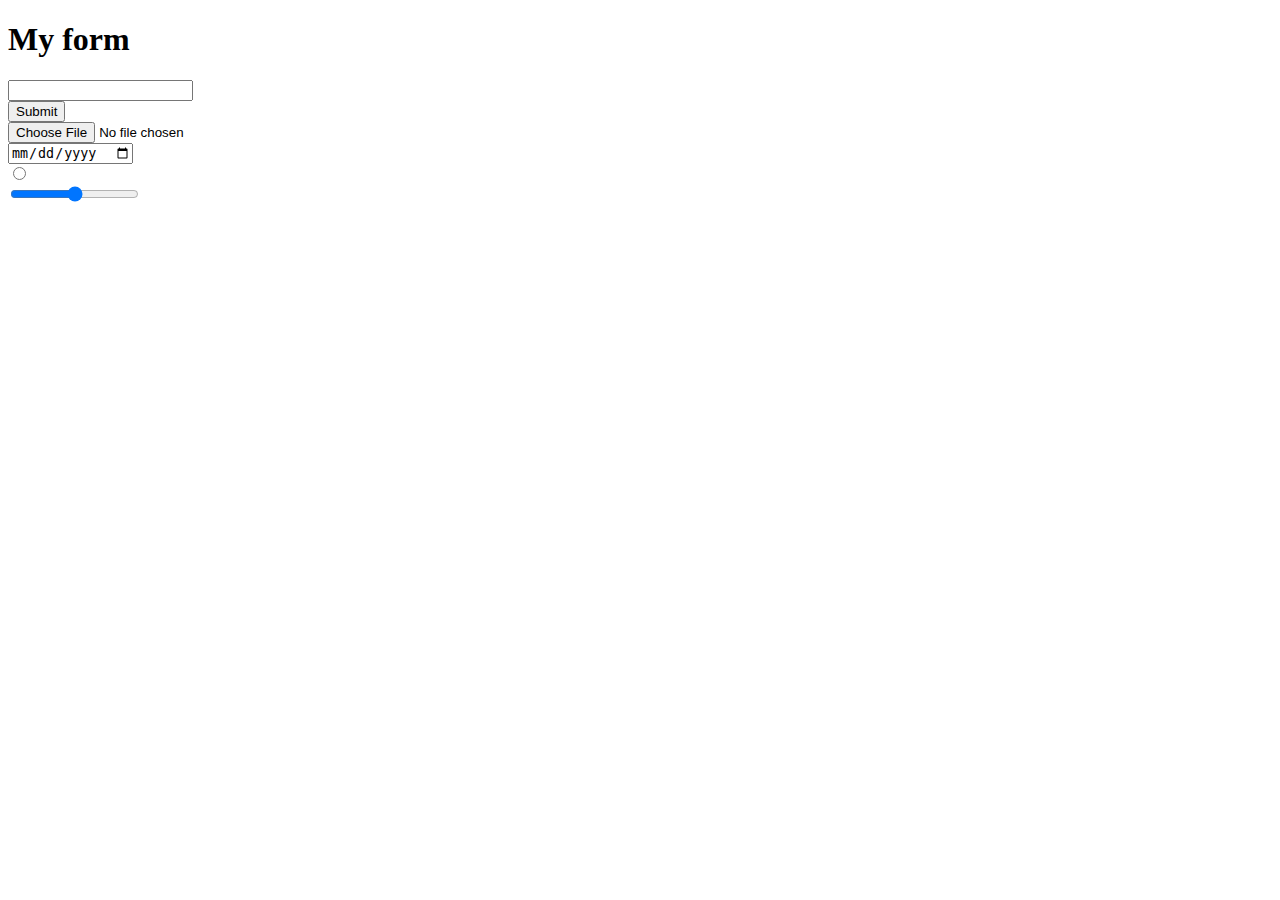
<file: Contact Me.html>
<!DOCTYPE html>
<html lang="en" dir="ltr">
  <head>
    <meta charset="utf-8">
    <title></title>
  </head>
  <body>
  <h1>My form</h1>
    <form class="" action="index.html" method="post">
      <input type="text"><br>
      <input type="submit"><br>
      <input type="file"><br>
      <input type="date"><br>
      <input type="radio"><br>
      <input type="range"><br>
        </form>

  </body>
</html>
</file>
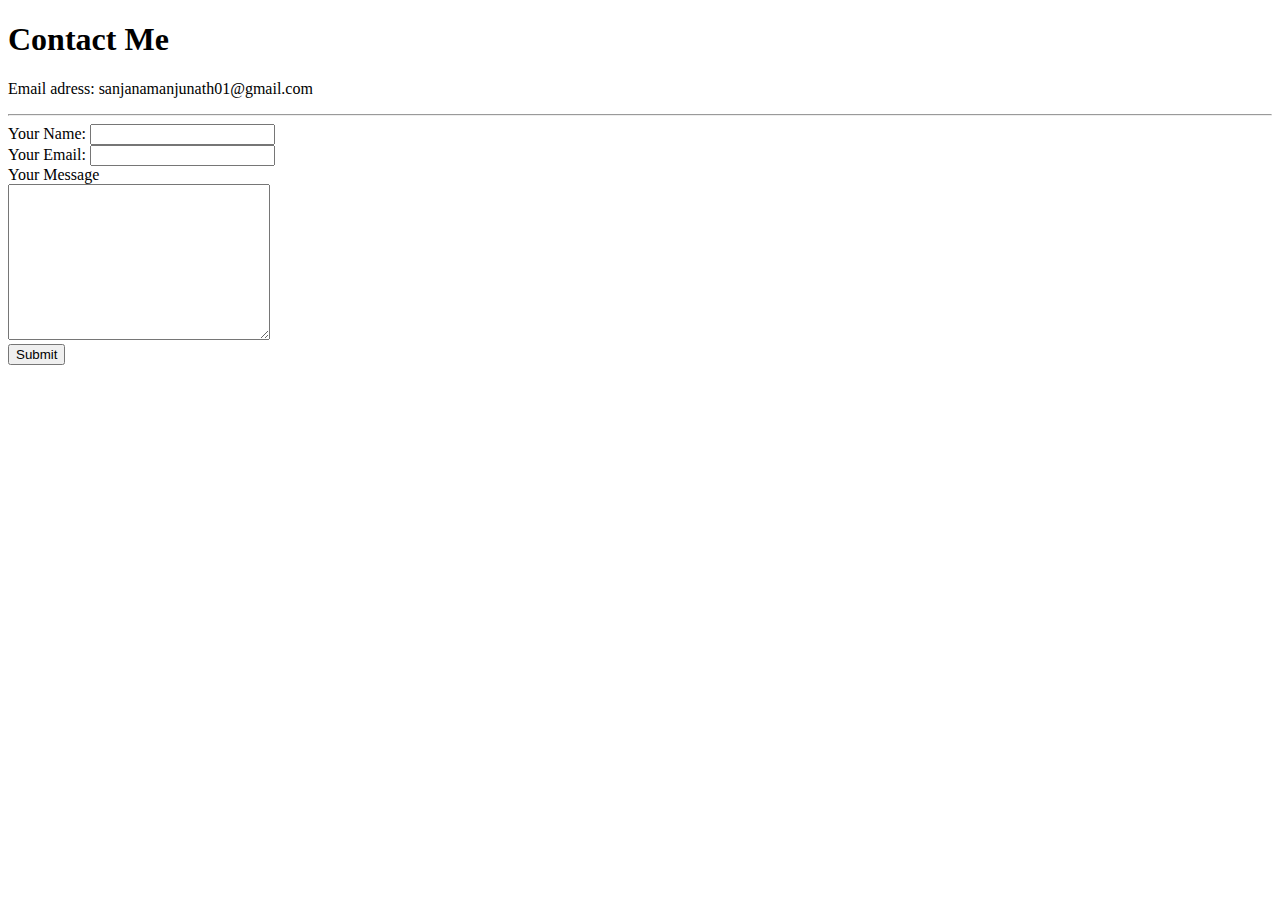
<file: ContactMe.html>
<!DOCTYPE html>
<html lang="en" dir="ltr">
  <head>
    <meta charset="utf-8">
    <title></title>
  </head>
  <body>
<h1>Contact Me</h1>
    <p>Email adress: sanjanamanjunath01@gmail.com</p>
    <hr>
    <form action="mailto:sanjanamanjunath01@gmail.com" method="post" enctype="text/plain">
      <label>Your Name:</label>
      <input type="text" name="yourName"><br>
      <label>Your Email:</label>
      <input type="email" name="yourEmail"><br>
      <label>Your Message</label><br>
      <textarea name="yourMessage" rows="10" cols="30"></textarea><br>
      <input type="Submit" name="">
    </form>

  </body>
</html>
</file>
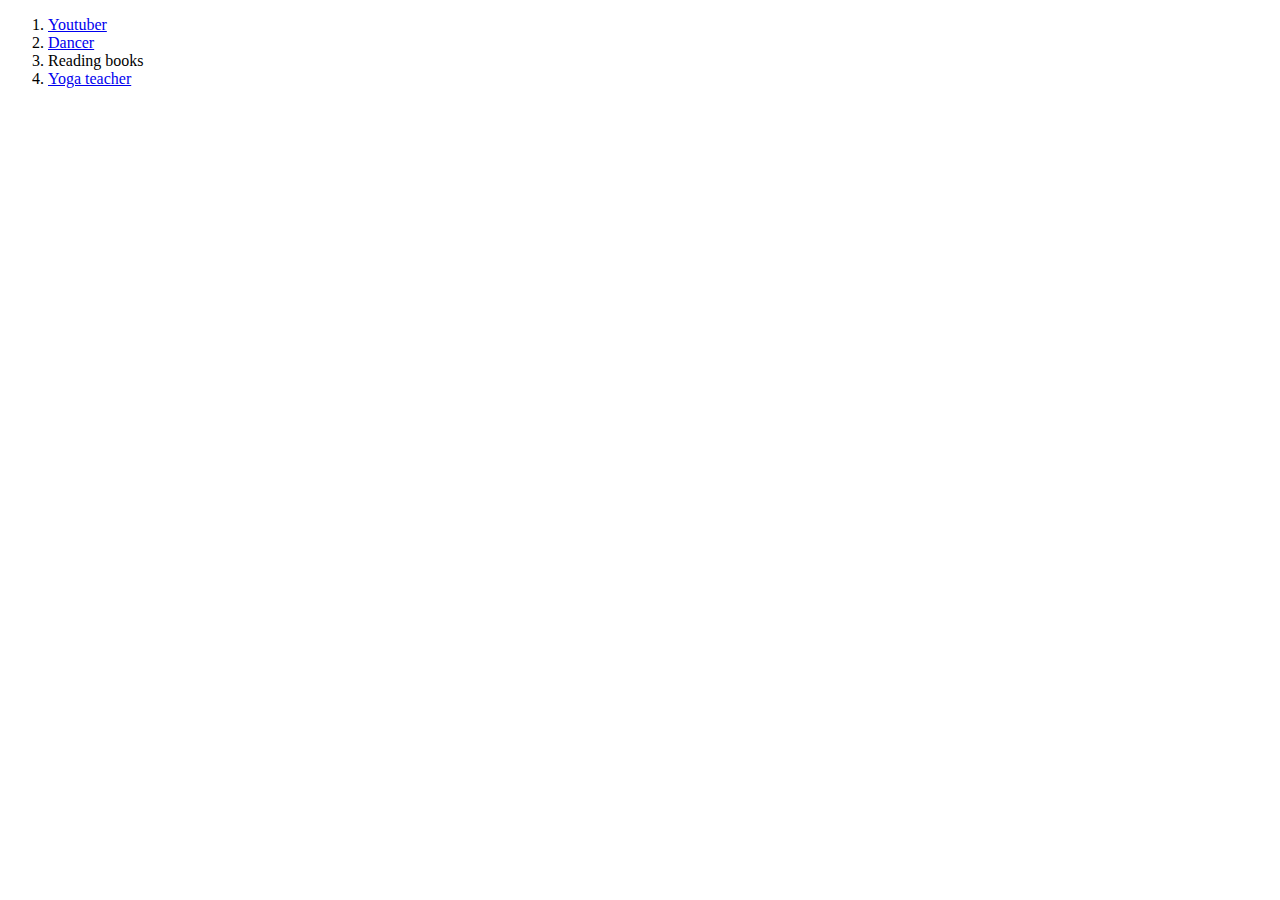
<file: Hobbies.html>
<!DOCTYPE html>
<html lang="en" dir="ltr">
  <head>
    <meta charset="utf-8">
    <title>My Hobbies</title>
  </head>
  <body>
    <ol>
      <li> <a href="https://www.youtube.com/channel/UCm_iuICVW6mNf0B0lpyc83g">Youtuber</a>  </li>
      <li><a href="https://youtu.be/3x4zOw_QhKw">Dancer</a></li>
      <li>Reading books</li>
      <li><a href="https://youtu.be/g37ApYyc2Hg">Yoga teacher</a> </li>
    </ol>


  </body>
</html>
</file>
